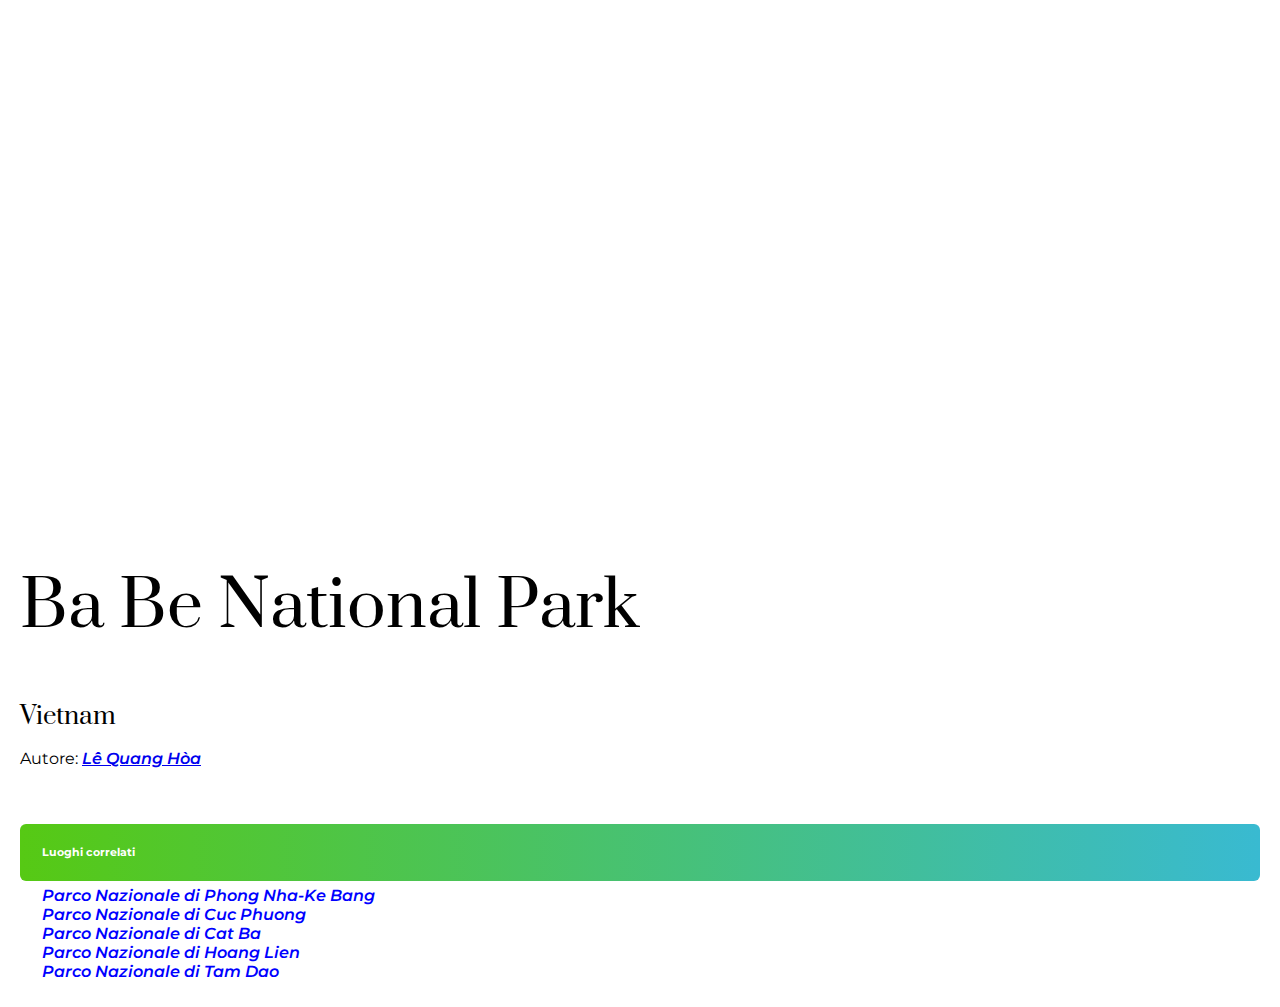
<file: Terza lezione EPICODE/index.html>
<!DOCTYPE html>

<html lang="en">
    <head>
        <meta charset="utf-8" />
        <meta http-equiv="X-UA-Compatible" content="IE=edge" />
        <title>CSS Prep</title>
        <meta name="viewport" content="width=device-width, initial-scale=1"/>
        <link rel="stylesheet" href="style.css"/>
        <link rel="stylesheet" href=""/>
        
    </head>
    <body>
       
     <div class="main-section">
        <div class="image-container">       
        </div>
        <h1>Ba Be National Park</h1>
        <h3>Vietnam</h3>
        <p>
          Autore: <a href="https://pixabay.com/it/users/lequanghoa-13784510/" target="_blank">Lê Quang Hòa</a>
        </p>
        <h6 class="heading-style">Luoghi correlati</h6>
        <ul class="custom-list">
          <li><a href="./parco-nazionale-phong-nha.html">Parco Nazionale di Phong Nha-Ke Bang</a> </li>
          <li><a href="./parco-nazionale-cuc-phuong.html">Parco Nazionale di Cuc Phuong</a></li>
          <li><a href="./parco-nazionale-cat-ba.html">Parco Nazionale di Cat Ba</a></li>
          <li><a href="./parco-nazionale-hoang-lien.html">Parco Nazionale di Hoang Lien</a></li>
          <li><a href="./parco-nazionale-tam-dao.html">Parco Nazionale di Tam Dao</a></li>
        </ul>

     </div>    
        
        
        
    </body>
</html>
</file>
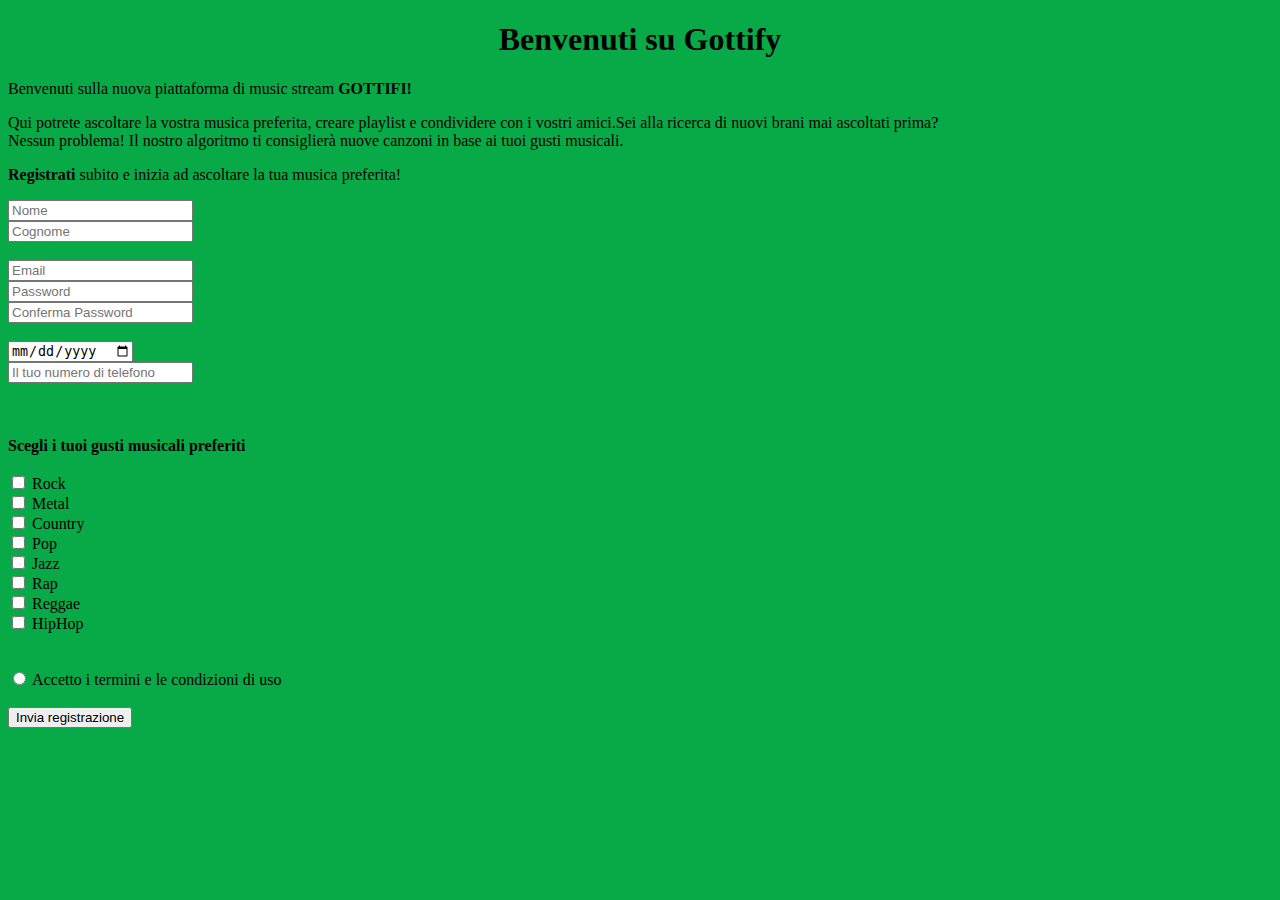
<file: Seconda lezione epicode/Musicweb.html>
<!DOCTYPE html>
<html lang="en">
<head>
    <meta charset="UTF-8">
    <meta name="viewport" content="width=W, initial-scale=1.0">
    <title>Gottify</title>
</head>
<body style=" background-color: rgb(7, 170, 70);">
    <h1 style="text-align: center;">Benvenuti su Gottify</h1>
    <div>
        <p>Benvenuti sulla nuova piattaforma di music stream <strong>GOTTIFI!</strong></p>
        <p>Qui potrete ascoltare la vostra musica preferita, creare playlist e condividere con i vostri amici.Sei alla ricerca di nuovi brani mai ascoltati prima?<br>
        Nessun problema! Il nostro algoritmo ti consiglierà nuove canzoni in base ai tuoi gusti musicali.</p>
        <p><strong>Registrati</strong> subito e inizia ad ascoltare la tua musica preferita!</p> 
    </div>
    <form onsubmit="alert('Registrazione completata con successo!')">
        <input type="text" placeholder="Nome"/><br>
        <input type="text" placeholder="Cognome"/><br><br>
        <input type="email" placeholder="Email"/><br>
        <input type="password" placeholder="Password"/><br>
        <input type="password" placeholder="Conferma Password"/><br><br>
        <input type="date" placeholder="Data di nascita"/><br>
        <input type="number" placeholder="Il tuo numero di telefono"/><br><br><br><br>
        <strong>Scegli i tuoi gusti musicali preferiti</strong><br><br>
        <input type="checkbox"/> Rock<br>
        <input type="checkbox"/> Metal<br>
        <input type="checkbox"/> Country<br> 
        <input type="checkbox"/> Pop<br>
        <input type="checkbox"/> Jazz<br>
        <input type="checkbox"/> Rap<br>
        <input type="checkbox"/> Reggae<br>
        <input type="checkbox"/> HipHop <br><br><br>
        <input type="radio"/> Accetto i termini e le condizioni di uso<br><br>
        <button type=submit>Invia registrazione</button>

    </form>
</body>
</html>
</file>
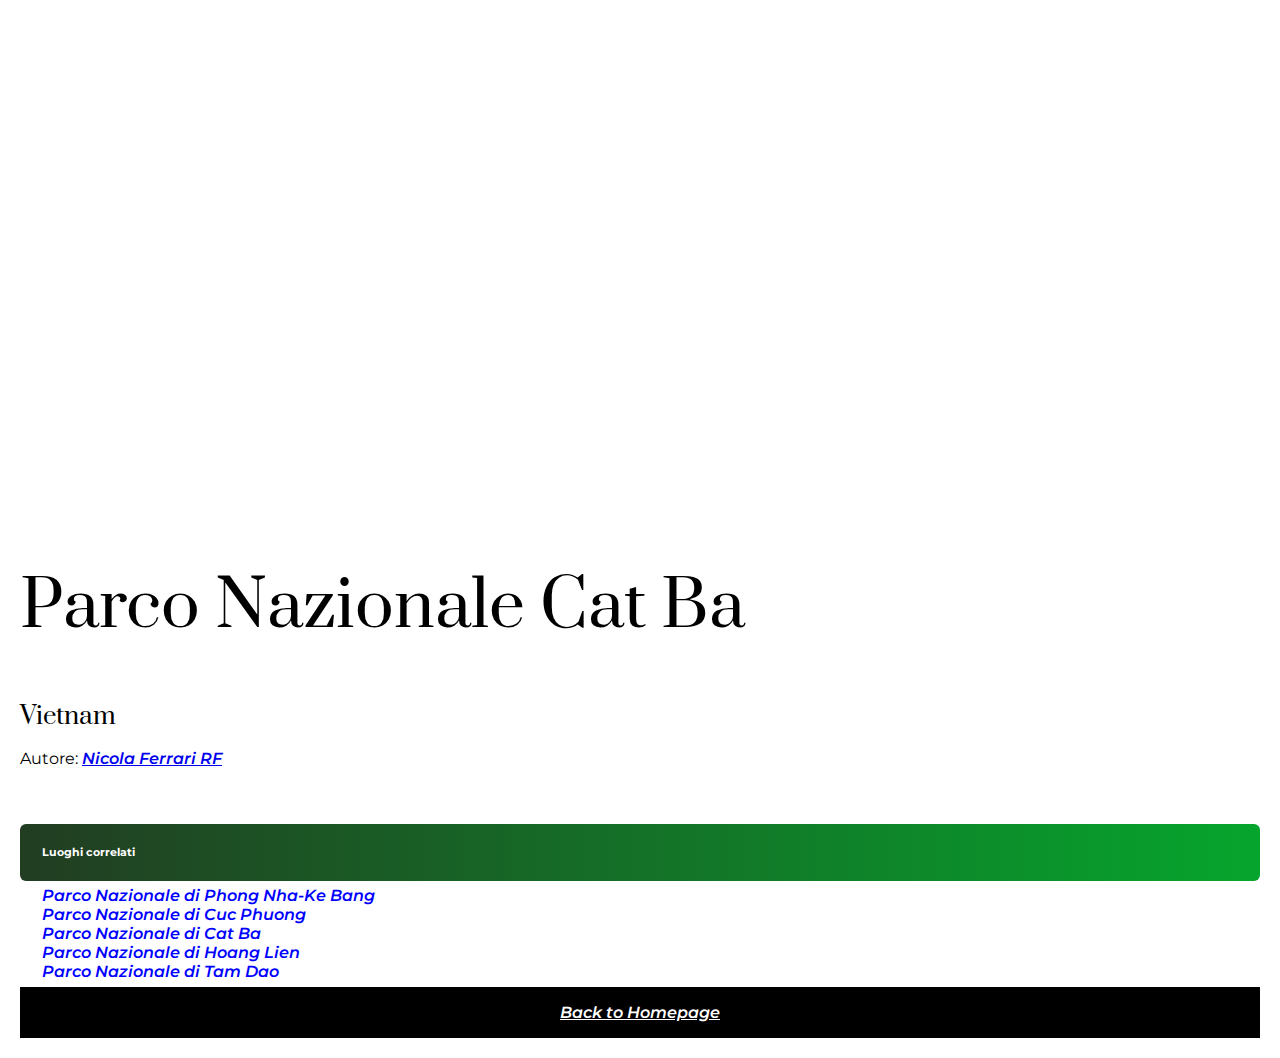
<file: Terza lezione EPICODE/parco-nazionale-cat-ba.html>
<!DOCTYPE html>

<html lang="en">
    <head>
        <meta charset="utf-8" />
        <meta http-equiv="X-UA-Compatible" content="IE=edge" />
        <title>CSS Prep</title>
        <meta name="viewport" content="width=device-width, initial-scale=1"/>
        <link rel="stylesheet" href="style4.css"/>
        <link rel="stylesheet" href=""/>

    </head>
    <body>
       
     <div class="main-section">
        <div class="image-container">       
        </div>
        <h1>Parco Nazionale Cat Ba</h1>
        <h3>Vietnam</h3>
        <p>
          Autore: <a href="https://www.alamy.it/foto-immagine-piccola-barca-da-pesca-con-pescatori-irriconoscibile-indossando-il-tradizionale-vietnamita-cappelli-a-vela-in-cat-ba-parco-nazionale-108729566.html?imageid=8762A38E-6128-4CCE-B323-723AD8A7751B&p=374876&pn=1&searchId=3794a1acbbc52e75eb2530488f20c32c&searchtype=0" target="_blank">Nicola Ferrari RF</a>
        </p>
        <h6 class="heading-style">Luoghi correlati</h6>
        <ul class="custom-list">
          <li><a href="./parco-nazionale-phong-nha.html">Parco Nazionale di Phong Nha-Ke Bang</a> </li>
          <li><a href="./parco-nazionale-cuc-phuong.html">Parco Nazionale di Cuc Phuong</a></li>
          <li><a href="./parco-nazionale-cat-ba.html">Parco Nazionale di Cat Ba</a></li>
          <li><a href="./parco-nazionale-hoang-lien.html">Parco Nazionale di Hoang Lien</a></li>
          <li><a href="./parco-nazionale-tam-dao.html">Parco Nazionale di Tam Dao</a></li>
        </ul>
        <footer>
          <a style="color: white;" href="index.html">Back to Homepage</a>
        </footer>
     </div>    
        
        
        
    </body>
</html>
</file>
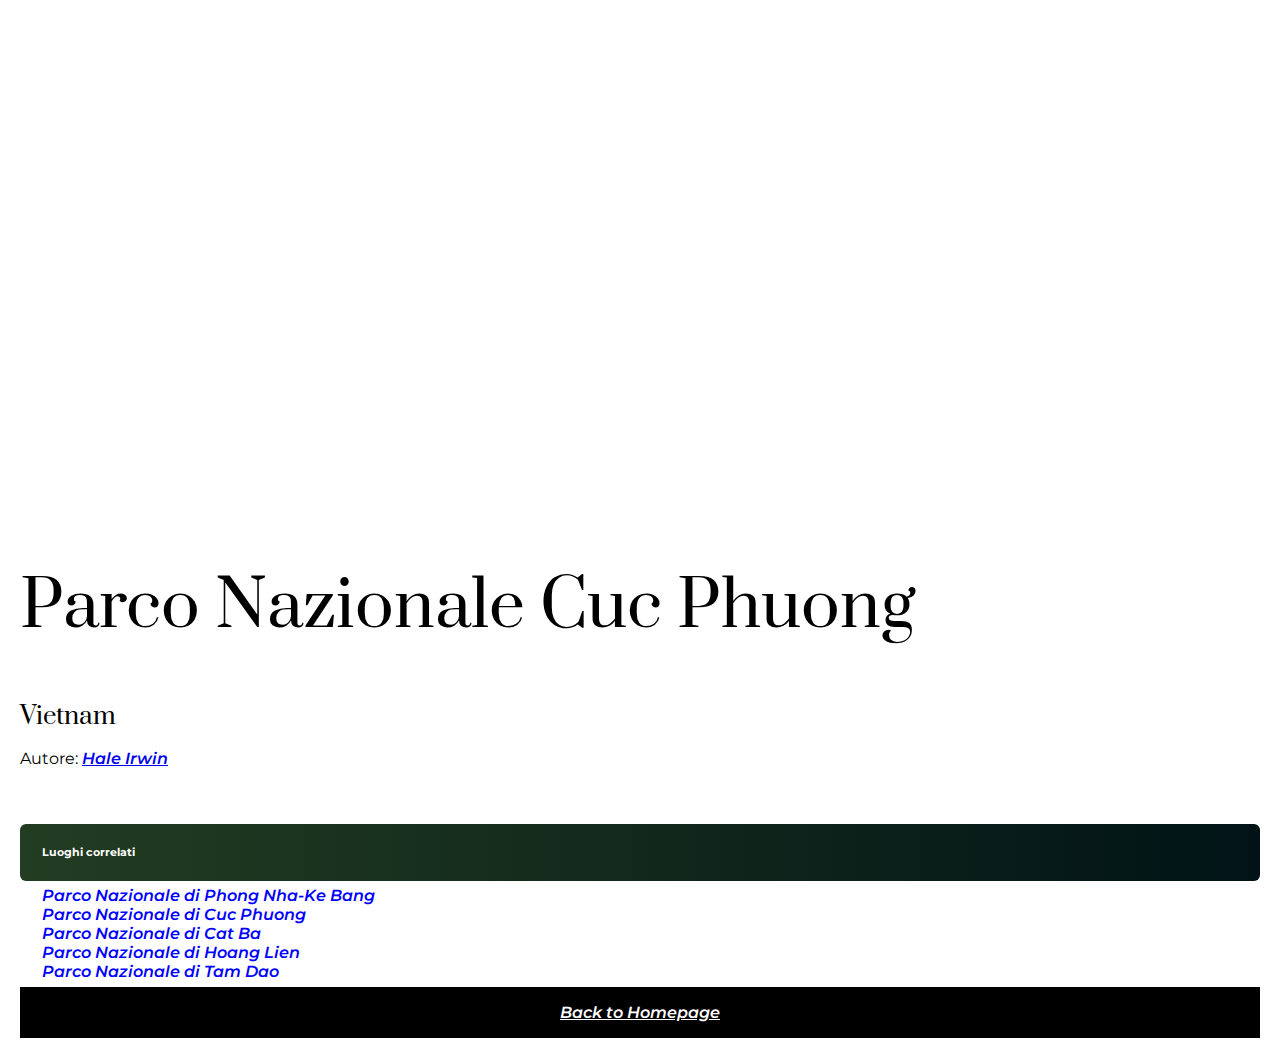
<file: Terza lezione EPICODE/parco-nazionale-cuc-phuong.html>
<!DOCTYPE html>

<html lang="en">
    <head>
        <meta charset="utf-8" />
        <meta http-equiv="X-UA-Compatible" content="IE=edge" />
        <title>CSS Prep</title>
        <meta name="viewport" content="width=device-width, initial-scale=1"/>
        <link rel="stylesheet" href="style3.css"/>
        <link rel="stylesheet" href=""/>

    </head>
    <body>
       
     <div class="main-section">
        <div class="image-container">       
        </div>
        <h1>Parco Nazionale Cuc Phuong</h1>
        <h3>Vietnam</h3>
        <p>
          Autore: <a href="https://www.alamy.it/ninh-binh-parco-nazionale-di-cuc-ph-ng-si-affaccia-sul-paesaggio-del-vietnam-ninh-binh-province-vietnam-image504031303.html" target="_blank">Hale Irwin</a>
        </p>
        <h6 class="heading-style">Luoghi correlati</h6>
        <ul class="custom-list">
          <li><a href="./parco-nazionale-phong-nha.html">Parco Nazionale di Phong Nha-Ke Bang</a> </li>
          <li><a href="./parco-nazionale-cuc-phuong.html">Parco Nazionale di Cuc Phuong</a></li>
          <li><a href="./parco-nazionale-cat-ba.html">Parco Nazionale di Cat Ba</a></li>
          <li><a href="./parco-nazionale-hoang-lien.html">Parco Nazionale di Hoang Lien</a></li>
          <li><a href="./parco-nazionale-tam-dao.html">Parco Nazionale di Tam Dao</a></li>
        </ul>
        <footer>
          <a style="color: white;" href="index.html">Back to Homepage</a>
        </footer>
     </div>    
        
        
        
    </body>
</html>
</file>
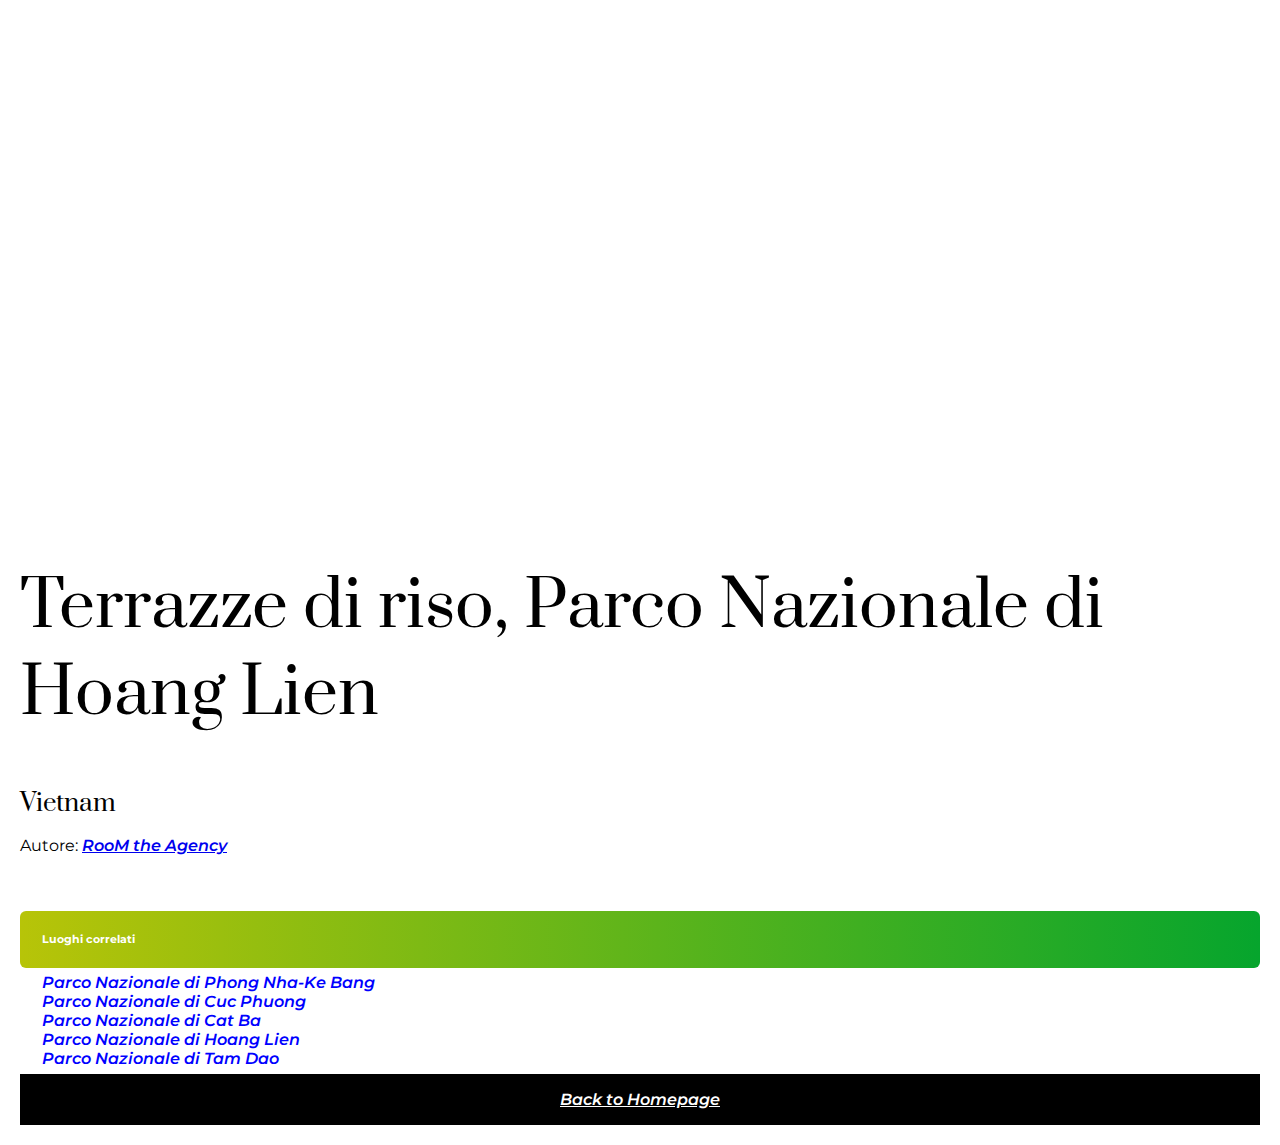
<file: Terza lezione EPICODE/parco-nazionale-hoang-lien.html>
<!DOCTYPE html>

<html lang="en">
    <head>
        <meta charset="utf-8" />
        <meta http-equiv="X-UA-Compatible" content="IE=edge" />
        <title>CSS Prep</title>
        <meta name="viewport" content="width=device-width, initial-scale=1"/>
        <link rel="stylesheet" href="style5.css"/>
        <link rel="stylesheet" href=""/>

    </head>
    <body>
       
     <div class="main-section">
        <div class="image-container">       
        </div>
        <h1>Terrazze di riso, Parco Nazionale di Hoang Lien </h1>
        <h3>Vietnam</h3>
        <p>
          Autore: <a href="https://www.alamy.it/foto-immagine-terrazze-di-riso-hoang-lien-national-park-sapa-vietnam-101390856.html?imageid=FEF214EA-8282-4E14-97E2-1B32C99B349E&p=230751&pn=1&searchId=064c55a5afdcc4982b5209def7c2540a&searchtype=0" target="_blank">RooM the Agency </a>
        </p>
        <h6 class="heading-style">Luoghi correlati</h6>
        <ul class="custom-list">
          <li><a href="./parco-nazionale-phong-nha.html">Parco Nazionale di Phong Nha-Ke Bang</a> </li>
          <li><a href="./parco-nazionale-cuc-phuong.html">Parco Nazionale di Cuc Phuong</a></li>
          <li><a href="./parco-nazionale-cat-ba.html">Parco Nazionale di Cat Ba</a></li>
          <li><a href="./parco-nazionale-hoang-lien.html">Parco Nazionale di Hoang Lien</a></li>
          <li><a href="./parco-nazionale-tam-dao.html">Parco Nazionale di Tam Dao</a></li>
        </ul>
        <footer>
          <a style="color: white;" href="index.html">Back to Homepage</a>
        </footer>
     </div>    
        
        
        
    </body>
</html>
</file>
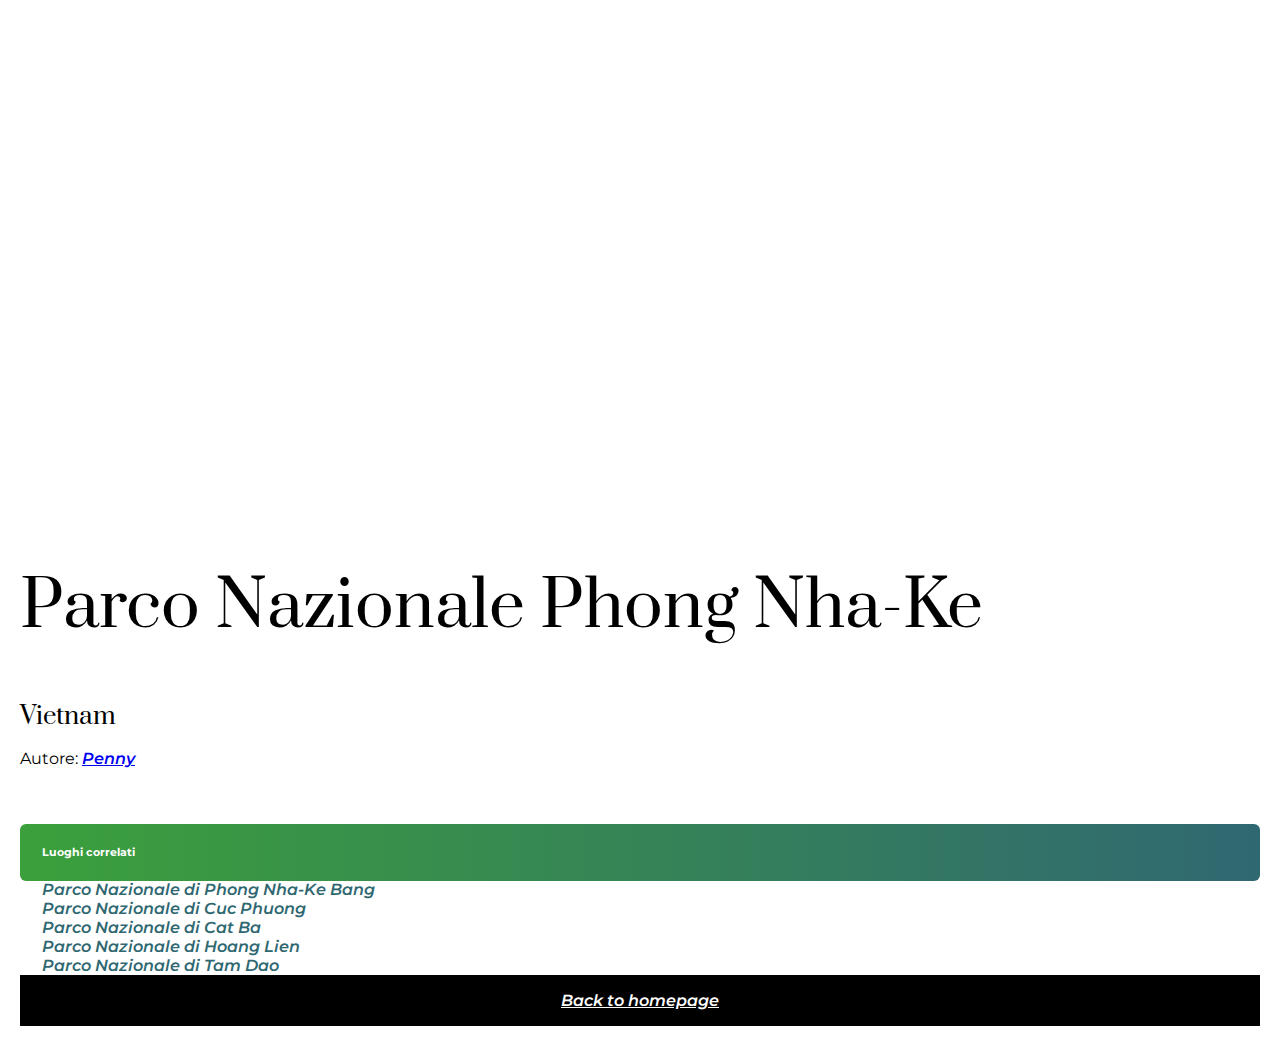
<file: Terza lezione EPICODE/parco-nazionale-phong-nha.html>
<!DOCTYPE html>

<html lang="en">
    <head>
        <meta charset="utf-8" />
        <meta http-equiv="X-UA-Compatible" content="IE=edge" />
        <title>Parco Nazionale Phong Nha-Ke</title>
        <meta name="viewport" content="width=device-width, initial-scale=1"/>
        <link rel="stylesheet" href="style2.css"/>
        <link rel="stylesheet" href=""/>
        
    </head>
    <body>
       
     <div class="main-section">
        <div class="image-container">       
        </div>
        <h1>Parco Nazionale Phong Nha-Ke</h1>
        <h3>Vietnam</h3>
        <p>
          Autore: <a href="https://pixabay.com/it/users/pen_ash-5526837/" target="_blank">Penny</a>
        </p>
        <h6 class="heading-style">Luoghi correlati</h6>
        <ul class="custom-list">
          <li><a href="./parco-nazionale-phong-nha.html">Parco Nazionale di Phong Nha-Ke Bang</a></li>
          <li><a href="./parco-nazionale-cuc-phuong.html">Parco Nazionale di Cuc Phuong</a></li>
          <li><a href="./parco-nazionale-cat-ba.html">Parco Nazionale di Cat Ba</a></li>
          <li><a href="./parco-nazionale-hoang-lien.html">Parco Nazionale di Hoang Lien</a></li>
          <li><a href="./parco-nazionale-tam-dao.html">Parco Nazionale di Tam Dao</a></li>
        </ul>
       <footer>
        <a style="color: white;" href="index.html">Back to homepage</a>
       </footer>
     </div>    
        
        
        
    </body>
</html>
</file>
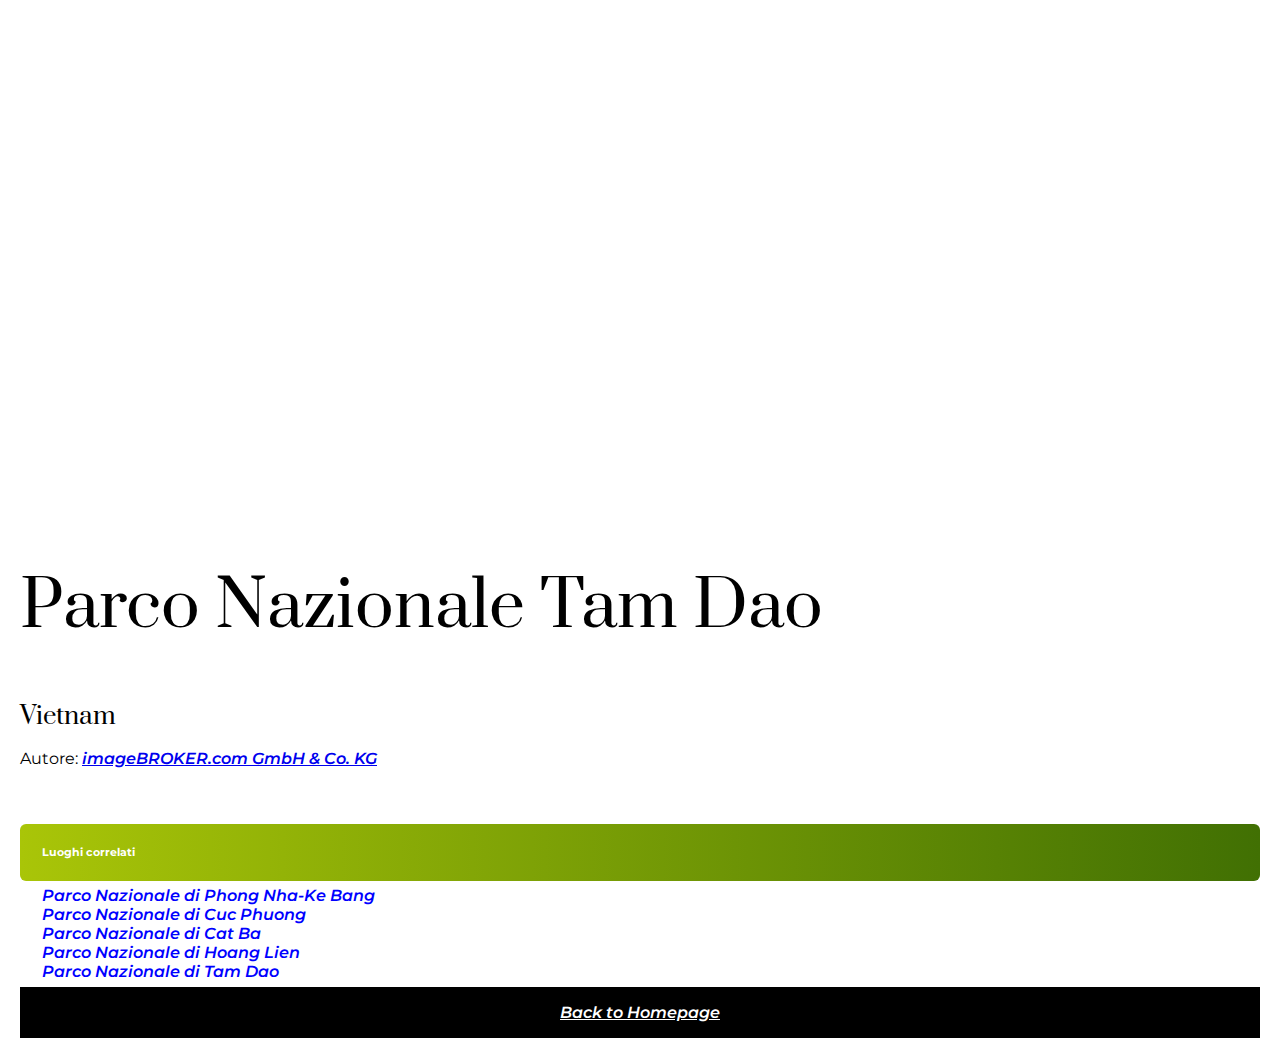
<file: Terza lezione EPICODE/parco-nazionale-tam-dao.html>
<!DOCTYPE html>

<html lang="en">
    <head>
        <meta charset="utf-8" />
        <meta http-equiv="X-UA-Compatible" content="IE=edge" />
        <title>CSS Prep</title>
        <meta name="viewport" content="width=device-width, initial-scale=1"/>
        <link rel="stylesheet" href="style6.css"/>
        <link rel="stylesheet" href=""/>
     
    </head>
    <body>
       
     <div class="main-section">
        <div class="image-container">       
        </div>
        <h1>Parco Nazionale Tam Dao</h1>
        <h3>Vietnam</h3>
        <p>
          Autore: <a href="https://www.alamy.it/vista-dell-habitat-della-foresta-tropicale-tam-dao-n-p-vietnam-image541074965.html?imageid=9E991A26-E9B9-4F13-828A-C9515E31F1B0&p=2101406&pn=1&searchId=3fdd2000fa48e8ec13a9fd499579a51d&searchtype=0" target="_blank">imageBROKER.com GmbH & Co. KG</a>
        </p>
        <h6 class="heading-style">Luoghi correlati</h6>
        <ul class="custom-list">
          <li><a href="./parco-nazionale-phong-nha.html">Parco Nazionale di Phong Nha-Ke Bang</a> </li>
          <li><a href="./parco-nazionale-cuc-phuong.html">Parco Nazionale di Cuc Phuong</a></li>
          <li><a href="./parco-nazionale-cat-ba.html">Parco Nazionale di Cat Ba</a></li>
          <li><a href="./parco-nazionale-hoang-lien.html">Parco Nazionale di Hoang Lien</a></li>
          <li><a href="./parco-nazionale-tam-dao.html">Parco Nazionale di Tam Dao</a></li>
        </ul>
        <footer>
          <a style="color: white;" href="index.html">Back to Homepage</a>
        </footer>
     </div>    
        
        
        
    </body>
</html>
</file>
<file: Terza lezione EPICODE/style.css>
@import url('https://fonts.googleapis.com/css2?family=Montserrat:ital,wght@1,600&display=swap');
@import url('https://fonts.googleapis.com/css2?family=Montserrat&display=swap');
@import url('https://fonts.googleapis.com/css2?family=Prata&display=swap');

 body {margin: 0;
  font-family: 'Montserrat', sans-serif;
}


.main-section {
  padding: 20px;
 
}
.image-container {
   height: 500px;
   background-image: url(https://cdn.pixabay.com/photo/2019/10/03/07/46/landscapes-4522622_1280.jpg);
   background-repeat: no-repeat;
   background-size: cover;
   background-position: center;
   background-attachment: scroll;
   width: 100%;
}

 h1 { 
  font-family: 'Prata', serif;
  font-size: 64px;
  font-weight: 400;
  margin-bottom: 0px;
  }

 h3 {
  font-family: 'Prata', sans-serif;
  font-size: 24px;
  font-weight: 400;
  margin-top: 50px;
  margin-bottom: 0px;
  } 

 a { 
  font-weight: 600;
  font-style: italic;
  }


 .heading-style {
  padding: 22px;
  margin-bottom: -1px;
  margin-top: 56px;
  color: white;
  border-radius: 6px;
  background: linear-gradient(
    90deg,
    rgb(86, 201, 20),
    rgb(57, 186, 209));
   }
   ul{list-style: none;
  padding: 0px;
  margin: 0px;
  }
  .custom-list {
    padding-top: 6px;
    padding-bottom: 6px;
    padding-left: 22px;
    border-bottom: 1px;
    border-bottom-color:#dfdfdf;
   
  }

  .custom-list a {
    text-decoration: none;
    color:blue;
  }

  .custom-list a:visited {
    color:rgb(112, 231, 112);
  }
</file>
<file: Terza lezione EPICODE/style4.css>
@import url('https://fonts.googleapis.com/css2?family=Montserrat:ital,wght@1,600&display=swap');
@import url('https://fonts.googleapis.com/css2?family=Montserrat&display=swap');
@import url('https://fonts.googleapis.com/css2?family=Prata&display=swap');

 body {margin: 0;
  font-family: 'Montserrat', sans-serif;
}


.main-section {
  padding: 20px;
 
}
  .image-container {
   height: 500px;
   background-image: url(https://c7.alamy.com/compit/g8w1jp/piccola-barca-da-pesca-con-pescatori-irriconoscibile-indossando-il-tradizionale-vietnamita-cappelli-a-vela-in-cat-ba-parco-nazionale-g8w1jp.jpg);
   background-repeat: no-repeat;
   background-size: cover;
   background-position: center;
   background-attachment: scroll;
   width: 100%;
  }
   
 h1 { 
  font-family: 'Prata', serif;
  font-size: 64px;
  font-weight: 400;
  margin-bottom: 0px;
  }

 h3 {
  font-family: 'Prata', sans-serif;
  font-size: 24px;
  font-weight: 400;
  margin-top: 50px;
  margin-bottom: 0px;
  } 

 a { 
  font-weight: 600;
  font-style: italic;
  }


 .heading-style {
  padding: 22px;
  margin-bottom: -1px;
  margin-top: 56px;
  color: white;
  border-radius: 6px;
  background: linear-gradient(
    90deg,
    rgb(34, 61, 34),
    rgb(6, 165, 45));
   }
   ul{list-style: none;
  padding: 0px;
  margin: 0px;
  }
  .custom-list {
    padding-top: 6px;
    padding-bottom: 6px;
    padding-left: 22px;
    border-bottom: 1px;
    border-bottom-color:#dfdfdf;
   
  }

  .custom-list a {
    text-decoration: none;
    color:blue;
  }

  .custom-list a:visited {
    color:rgb(6, 165, 45);
  }

  footer {
    background-color: black;
    padding: 16px;
    text-align: center;
   }
</file>
<file: Terza lezione EPICODE/style3.css>
@import url('https://fonts.googleapis.com/css2?family=Montserrat:ital,wght@1,600&display=swap');
@import url('https://fonts.googleapis.com/css2?family=Montserrat&display=swap');
@import url('https://fonts.googleapis.com/css2?family=Prata&display=swap');

 body {margin: 0;
  font-family: 'Montserrat', sans-serif;
}


.main-section {
  padding: 20px;
 
}
  .image-container {
   height: 500px;
   background-image: url(https://c7.alamy.com/compit/2m80h1y/ninh-binh-parco-nazionale-di-cuc-ph-ng-si-affaccia-sul-paesaggio-del-vietnam-ninh-binh-province-vietnam-2m80h1y.jpg);
   background-repeat: no-repeat;
   background-size: cover;
   background-position: center;
   background-attachment: scroll;
   width: 100%;
  }
   
 h1 { 
  font-family: 'Prata', serif;
  font-size: 64px;
  font-weight: 400;
  margin-bottom: 0px;
  }

 h3 {
  font-family: 'Prata', sans-serif;
  font-size: 24px;
  font-weight: 400;
  margin-top: 50px;
  margin-bottom: 0px;
  } 

 a { 
  font-weight: 600;
  font-style: italic;
  }


 .heading-style {
  padding: 22px;
  margin-bottom: -1px;
  margin-top: 56px;
  color: white;
  border-radius: 6px;
  background: linear-gradient(
    90deg,
    rgb(34, 61, 34),
    rgb(1, 19, 22));
   }
   ul{list-style: none;
  padding: 0px;
  margin: 0px;
  }
  .custom-list {
    padding-top: 6px;
    padding-bottom: 6px;
    padding-left: 22px;
    border-bottom: 1px;
    border-bottom-color:#dfdfdf;
   
  }

  .custom-list a {
    text-decoration: none;
    color:blue;
  }

  .custom-list a:visited {
    color:rgb(34, 61, 34);
  }

  footer {
    background-color: black;
    padding: 16px;
    text-align: center;
   }
</file>
<file: Terza lezione EPICODE/style5.css>
@import url('https://fonts.googleapis.com/css2?family=Montserrat:ital,wght@1,600&display=swap');
@import url('https://fonts.googleapis.com/css2?family=Montserrat&display=swap');
@import url('https://fonts.googleapis.com/css2?family=Prata&display=swap');

 body {margin: 0;
  font-family: 'Montserrat', sans-serif;
}


.main-section {
  padding: 20px;
 
}
  .image-container {
   height: 500px;
   background-image: url(https://c7.alamy.com/compit/ftxn20/terrazze-di-riso-hoang-lien-national-park-sapa-vietnam-ftxn20.jpg);
   background-repeat: no-repeat;
   background-size: cover;
   background-position: center;
   background-attachment: scroll;
   width: 100%;
  }
   
 h1 { 
  font-family: 'Prata', serif;
  font-size: 64px;
  font-weight: 400;
  margin-bottom: 0px;
  }

 h3 {
  font-family: 'Prata', sans-serif;
  font-size: 24px;
  font-weight: 400;
  margin-top: 50px;
  margin-bottom: 0px;
  } 

 a { 
  font-weight: 600;
  font-style: italic;
  }


 .heading-style {
  padding: 22px;
  margin-bottom: -1px;
  margin-top: 56px;
  color: white;
  border-radius: 6px;
  background: linear-gradient(
    90deg,
    rgb(183, 196, 8),
    rgb(6, 165, 45));
   }
   ul{list-style: none;
  padding: 0px;
  margin: 0px;
  }
  .custom-list {
    padding-top: 6px;
    padding-bottom: 6px;
    padding-left: 22px;
    border-bottom: 1px;
    border-bottom-color:#dfdfdf;
   
  }

  .custom-list a {
    text-decoration: none;
    color:blue;
  }

  .custom-list a:visited {
    color:rgb(183, 196, 8);
  }

  footer {
    background-color: black;
    padding: 16px;
    text-align: center;
   }
</file>
<file: Terza lezione EPICODE/style2.css>
@import url('https://fonts.googleapis.com/css2?family=Montserrat:ital,wght@1,600&display=swap');
@import url('https://fonts.googleapis.com/css2?family=Montserrat&display=swap');
@import url('https://fonts.googleapis.com/css2?family=Prata&display=swap');

 body {margin: 0;
  font-family: 'Montserrat', sans-serif;
}


.main-section {
  padding: 20px;
 
}
.image-container {
   height: 500px;
   background-image: url(https://cdn.pixabay.com/photo/2023/07/04/10/18/boat-8105962_960_720.jpg);
   background-size: cover;
   background-position: center;
   background-attachment: scroll;
   background-repeat: no-repeat;
   }
 h1 { 
  font-family: 'Prata', serif;
  font-size: 64px;
  font-weight: 400;
  margin-bottom: 0px;
  }

 h3 {
  font-family: 'Prata', sans-serif;
  font-size: 24px;
  font-weight: 400;
  margin-top: 50px;
  margin-bottom: 0px;
  } 

 a { 
  font-weight: 600;
  font-style: italic;
  }


 .heading-style {
  padding: 22px;
  margin-bottom: -1px;
  margin-top: 56px;
  color: white;
  border-radius: 6px;
  background: linear-gradient(
    90deg,
    rgb(59, 160, 59),
    rgb(48, 104, 114));
   }
   ul{
  list-style: none;
  padding: 0px;
  margin: 0px;
  }
  .custom-list a{
    padding-top: 6px;
    padding-bottom: 6px;
    padding-left: 22px;
    border-bottom: 1px;
    border-bottom-color:#dfdfdf;
    text-decoration: none;
    color:rgb(48, 104, 114);
  }
  footer {
   background-color: black;
   padding: 16px;
   text-align: center;
  }
</file>
<file: Terza lezione EPICODE/style6.css>
@import url('https://fonts.googleapis.com/css2?family=Montserrat:ital,wght@1,600&display=swap');
@import url('https://fonts.googleapis.com/css2?family=Montserrat&display=swap');
@import url('https://fonts.googleapis.com/css2?family=Prata&display=swap');

 body {margin: 0;
  font-family: 'Montserrat', sans-serif;
}


.main-section {
  padding: 20px;
 
}
  .image-container {
   height: 500px;
   background-image: url(https://c7.alamy.com/compit/2pc82hw/vista-dell-habitat-della-foresta-tropicale-tam-dao-n-p-vietnam-2pc82hw.jpg);
   background-repeat: no-repeat;
   background-size: cover;
   background-position: center;
   background-attachment: scroll;
   width: 100%;
  }
   
 h1 { 
  font-family: 'Prata', serif;
  font-size: 64px;
  font-weight: 400;
  margin-bottom: 0px;
  }

 h3 {
  font-family: 'Prata', sans-serif;
  font-size: 24px;
  font-weight: 400;
  margin-top: 50px;
  margin-bottom: 0px;
  } 

 a { 
  font-weight: 600;
  font-style: italic;
  }


 .heading-style {
  padding: 22px;
  margin-bottom: -1px;
  margin-top: 56px;
  color: white;
  border-radius: 6px;
  background: linear-gradient(
    90deg,
    rgb(169, 197, 8),
    rgb(65, 112, 3));
   }
   ul{list-style: none;
  padding: 0px;
  margin: 0px;
  }
  .custom-list {
    padding-top: 6px;
    padding-bottom: 6px;
    padding-left: 22px;
    border-bottom: 1px;
    border-bottom-color:#dfdfdf;
   
  }

  .custom-list a {
    text-decoration: none;
    color:blue;
  }

  .custom-list a:visited {
    color:rgb(169, 197, 8);
  }

  footer {
    background-color: black;
    padding: 16px;
    text-align: center;
   }
</file>
